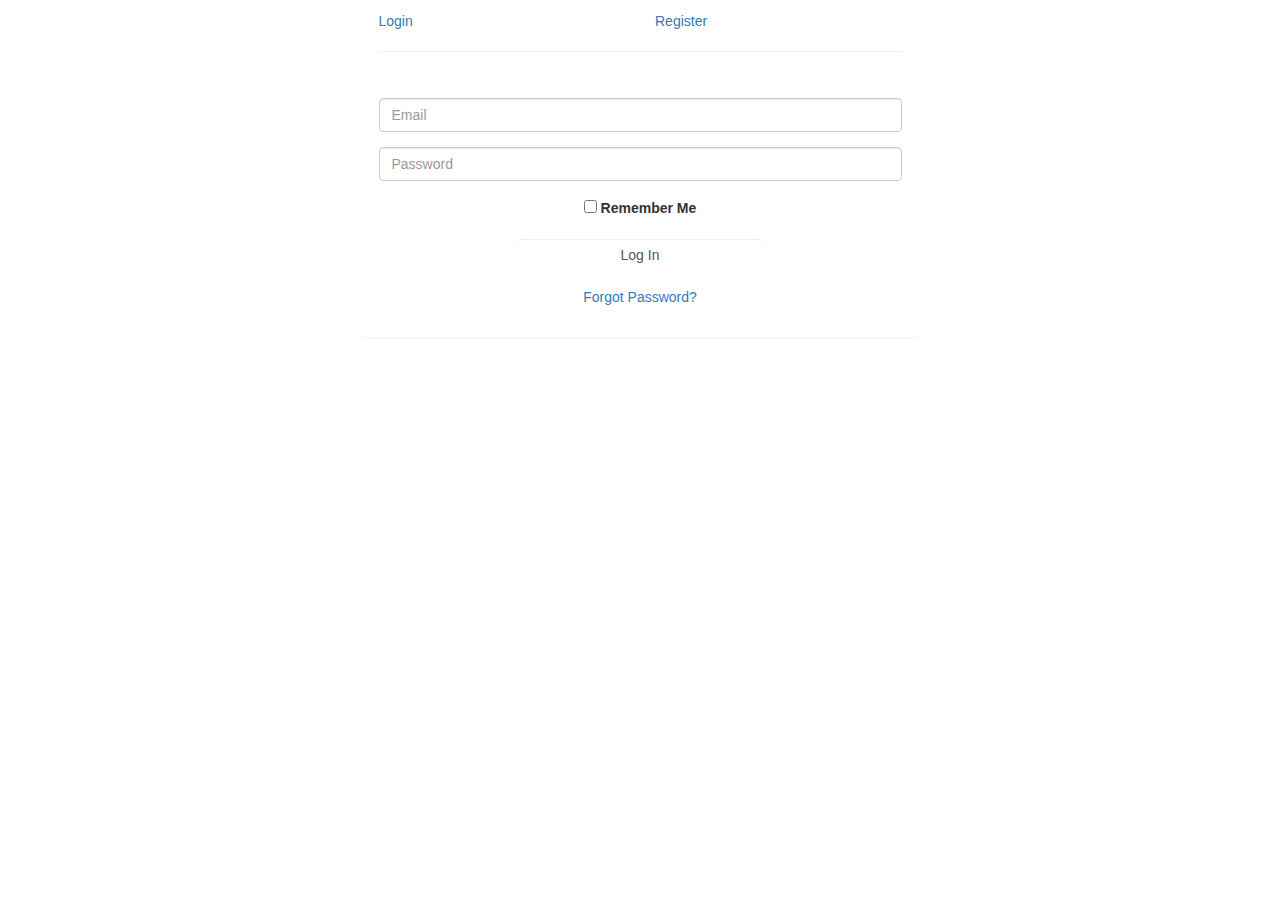
<file: src/main/resources/templates/login.html>
<!DOCTYPE html>
<html  xmlns:th="http://www.thymeleaf.org"
       lang="en">

<head>
    <link href="//maxcdn.bootstrapcdn.com/bootstrap/3.3.0/css/bootstrap.min.css" rel="stylesheet" id="bootstrap-css">
    <link th:href="@{/css/loginPageStyle.css}" rel="stylesheet" type="text/css" />
    <script src="//maxcdn.bootstrapcdn.com/bootstrap/3.3.0/js/bootstrap.min.js"></script>
    <script src="//code.jquery.com/jquery-1.11.1.min.js"></script>
    <script type="text/javascript" th:src="@{/js/loginPageScript.js}"></script>
</head>

<body>
<div class="container">
    <div class="row">
        <div class="col-md-6 col-md-offset-3">
            <div class="panel panel-login">
                <div class="panel-heading">
                    <div class="row">
                        <div class="col-xs-6">
                            <a href="#" class="active" id="login-form-link">Login</a>
                        </div>
                        <div class="col-xs-6">
                            <a href="#" id="register-form-link">Register</a>
                        </div>
                    </div>
                    <hr>
                </div>
                <div class="panel-body">
                    <div class="row">
                        <div class="col-lg-12">
                            <form id="login-form" th:action="@{/j_spring_security_check}" method="post" role="form" style="display: block;">
                                <div class="form-group">
                                    <input type="email" name="email" id="username-1" tabindex="1" class="form-control" placeholder="Email" value="">
                                </div>
                                <div class="form-group">
                                    <input type="password" name="password" id="password-1" tabindex="2" class="form-control" placeholder="Password">
                                </div>
                                <div class="form-group text-center">
                                    <input type="checkbox" tabindex="3" class="" name="remember" id="remember">
                                    <label for="remember"> Remember Me</label>
                                </div>
                                <div class="form-group">
                                    <div class="row">
                                        <div class="col-sm-6 col-sm-offset-3">
                                            <input type="submit" name="login-submit" id="login-submit" tabindex="4" class="form-control btn btn-login" value="Log In">
                                        </div>
                                    </div>
                                </div>
                                <div class="form-group">
                                    <div class="row">
                                        <div class="col-lg-12">
                                            <div class="text-center">
                                                <a href="https://phpoll.com/recover" tabindex="5" class="forgot-password">Forgot Password?</a>
                                            </div>
                                        </div>
                                    </div>
                                </div>
                            </form>
                            <form id="register-form" th:action="@{/login}" th:object="${user}" method="post" role="form" style="display: none;">
                                <div class="form-group">
                                    <input type="email" name="email" th:field="*{email}" id="email" tabindex="1" class="form-control" placeholder="Email" value="">
                                </div>
                                <div class="form-group">
                                    <input type="text" name="firstName" th:field="*{firstName}" id="firstName" tabindex="1" class="form-control" placeholder="First name" value="">
                                </div>
                                <div class="form-group">
                                    <input type="text" name="lastName" th:field="*{lastName}" id="lastName" tabindex="1" class="form-control" placeholder="Last name" value="">
                                </div>
                                <div class="form-group">
                                    <input type="password" name="password" th:field="*{password}" id="password" tabindex="2" class="form-control" placeholder="Password">
                                </div>

                                <div class="form-group">
                                    <input type="password" name="confirm-password" th:field="*{matchingPassword}" id="confirm-password" tabindex="2" class="form-control" placeholder="Confirm Password">
                                </div>
                                <div class="form-group">
                                    <div class="row">
                                        <div class="col-sm-6 col-sm-offset-3">
                                            <input type="submit" name="register-submit" id="register-submit" tabindex="4" class="form-control btn btn-register" value="Register Now">
                                        </div>
                                    </div>
                                </div>
                            </form>
                        </div>
                    </div>
                </div>
            </div>
        </div>
    </div>
</div>
</body>

</html>
<!-- end document-->




<!--<!DOCTYPE html>-->
<!--<html  xmlns:th="http://www.thymeleaf.org"-->
       <!--lang="en">-->

<!--<head>-->
    <!--&lt;!&ndash; Required meta tags&ndash;&gt;-->
    <!--<meta charset="UTF-8">-->
    <!--<meta name="viewport" content="width=device-width, initial-scale=1, shrink-to-fit=no">-->
    <!--<meta name="description" content="au theme template">-->
    <!--<meta name="author" content="Hau Nguyen">-->
    <!--<meta name="keywords" content="au theme template">-->

    <!--&lt;!&ndash; Title Page&ndash;&gt;-->
    <!--<title>Login</title>-->

    <!--&lt;!&ndash; Fontfaces CSS&ndash;&gt;-->
    <!--<link href="css/font-face.css" rel="stylesheet" media="all">-->
    <!--<link href="vendor/font-awesome-4.7/css/font-awesome.min.css" rel="stylesheet" media="all">-->
    <!--<link href="vendor/font-awesome-5/css/fontawesome-all.min.css" rel="stylesheet" media="all">-->
    <!--<link href="vendor/mdi-font/css/material-design-iconic-font.min.css" rel="stylesheet" media="all">-->

    <!--&lt;!&ndash; Bootstrap CSS&ndash;&gt;-->
    <!--<link href="vendor/bootstrap-4.1/bootstrap.min.css" rel="stylesheet" media="all">-->

    <!--&lt;!&ndash; Vendor CSS&ndash;&gt;-->
    <!--<link href="vendor/animsition/animsition.min.css" rel="stylesheet" media="all">-->
    <!--<link href="vendor/bootstrap-progressbar/bootstrap-progressbar-3.3.4.min.css" rel="stylesheet" media="all">-->
    <!--<link href="vendor/wow/animate.css" rel="stylesheet" media="all">-->
    <!--<link href="vendor/css-hamburgers/hamburgers.min.css" rel="stylesheet" media="all">-->
    <!--<link href="vendor/slick/slick.css" rel="stylesheet" media="all">-->
    <!--<link href="vendor/select2/select2.min.css" rel="stylesheet" media="all">-->
    <!--<link href="vendor/perfect-scrollbar/perfect-scrollbar.css" rel="stylesheet" media="all">-->

    <!--&lt;!&ndash; Main CSS&ndash;&gt;-->
    <!--<link href="css/theme.css" rel="stylesheet" media="all">-->

<!--</head>-->

<!--<body class="animsition">-->
    <!--<div class="page-wrapper">-->
        <!--<div class="page-content&#45;&#45;bge5">-->
            <!--<div class="container">-->
                <!--<div class="login-wrap">-->
                    <!--<div class="login-content">-->
                        <!--<div class="login-logo">-->
                            <!--<a href="#">-->
                                <!--<img src="images/icon/logo.png" alt="CoolAdmin">-->
                            <!--</a>-->
                        <!--</div>-->
                        <!--<div class="login-form">-->

                            <!--<form th:action="@{/j_spring_security_check}" method="post">-->
                                <!--<div class="form-group">-->
                                    <!--<label>Email Address</label>-->
                                    <!--<input class="au-input au-input&#45;&#45;full" type="email" name="email" placeholder="Email">-->
                                <!--</div>-->
                                <!--<div class="form-group">-->
                                    <!--<label>Password</label>-->
                                    <!--<input class="au-input au-input&#45;&#45;full" type="password" name="password" placeholder="Password">-->
                                <!--</div>-->
                                <!--<div class="login-checkbox">-->
                                    <!--<label>-->
                                        <!--<input type="checkbox" name="remember">Remember Me-->
                                    <!--</label>-->
                                    <!--<label>-->
                                        <!--<a href="#">Forgotten Password?</a>-->
                                    <!--</label>-->
                                <!--</div>-->
                                <!--<button class="au-btn au-btn&#45;&#45;block au-btn&#45;&#45;green m-b-20" type="submit">sign in</button>-->
                                <!--<div class="social-login-content">-->
                                    <!--<div class="social-button">-->
                                        <!--<button class="au-btn au-btn&#45;&#45;block au-btn&#45;&#45;blue m-b-20">sign in with facebook</button>-->
                                        <!--<button class="au-btn au-btn&#45;&#45;block au-btn&#45;&#45;blue2">sign in with twitter</button>-->
                                    <!--</div>-->
                                <!--</div>-->
                            <!--</form>-->
                            <!--<div class="register-link">-->
                                <!--<p>-->
                                    <!--Don't you have account?-->
                                    <!--<a href="#">Sign Up Here</a>-->
                                <!--</p>-->
                            <!--</div>-->
                        <!--</div>-->
                    <!--</div>-->
                <!--</div>-->
            <!--</div>-->
        <!--</div>-->

    <!--</div>-->

    <!--&lt;!&ndash; Jquery JS&ndash;&gt;-->
    <!--<script src="vendor/jquery-3.2.1.min.js"></script>-->
    <!--&lt;!&ndash; Bootstrap JS&ndash;&gt;-->
    <!--<script src="vendor/bootstrap-4.1/popper.min.js"></script>-->
    <!--<script src="vendor/bootstrap-4.1/bootstrap.min.js"></script>-->
    <!--&lt;!&ndash; Vendor JS       &ndash;&gt;-->
    <!--<script src="vendor/slick/slick.min.js">-->
    <!--</script>-->
    <!--<script src="vendor/wow/wow.min.js"></script>-->
    <!--<script src="vendor/animsition/animsition.min.js"></script>-->
    <!--<script src="vendor/bootstrap-progressbar/bootstrap-progressbar.min.js">-->
    <!--</script>-->
    <!--<script src="vendor/counter-up/jquery.waypoints.min.js"></script>-->
    <!--<script src="vendor/counter-up/jquery.counterup.min.js">-->
    <!--</script>-->
    <!--<script src="vendor/circle-progress/circle-progress.min.js"></script>-->
    <!--<script src="vendor/perfect-scrollbar/perfect-scrollbar.js"></script>-->
    <!--<script src="vendor/chartjs/Chart.bundle.min.js"></script>-->
    <!--<script src="vendor/select2/select2.min.js">-->
    <!--</script>-->

    <!--&lt;!&ndash; Main JS&ndash;&gt;-->
    <!--<script src="js/main.js"></script>-->

<!--</body>-->

<!--</html>-->
<!--&lt;!&ndash; end document&ndash;&gt;-->
</file>
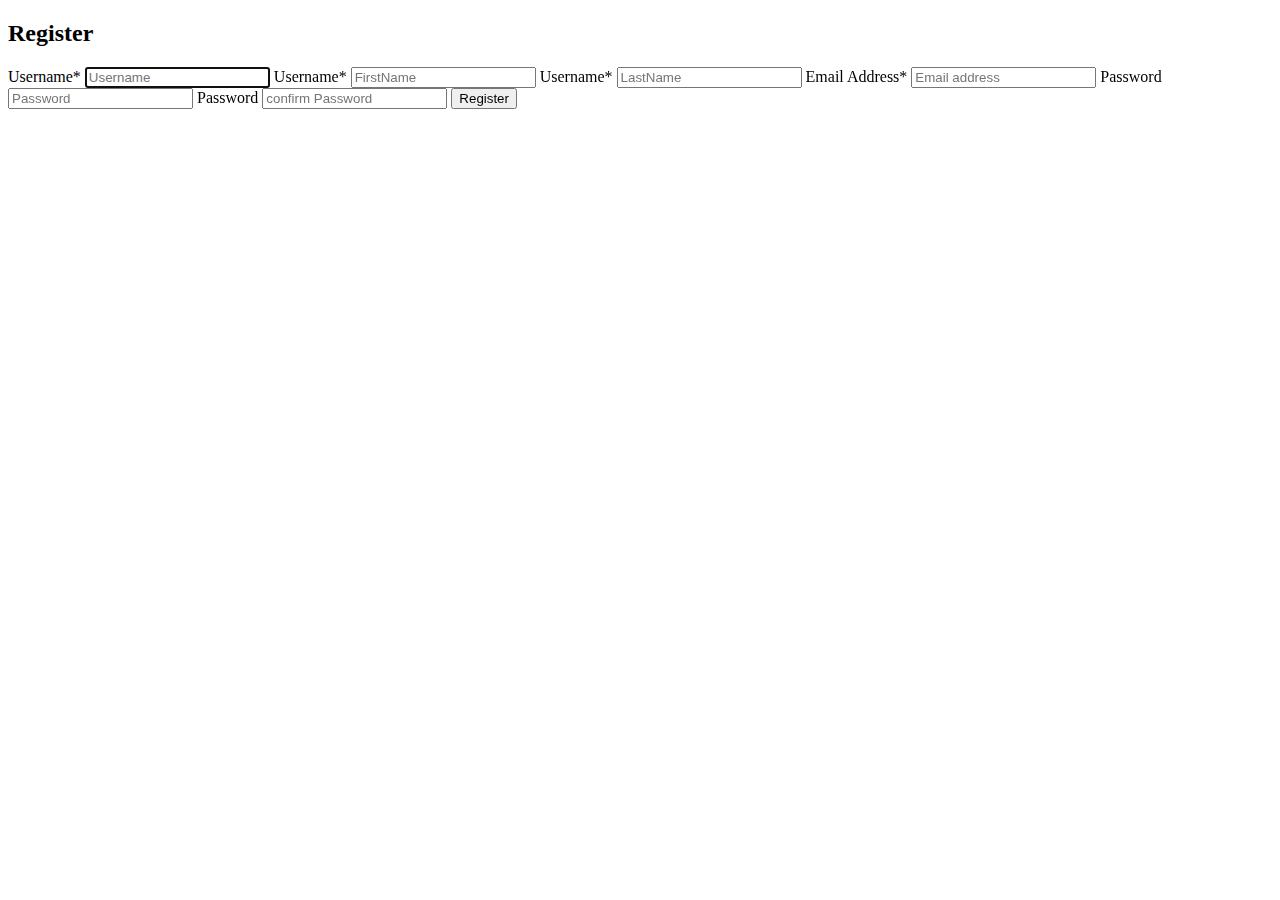
<file: src/main/resources/templates/registration.html>
<!DOCTYPE HTML>
<html xmlns:th="http://www.thymeleaf.org">
<head>
    <title>Logout</title>
</head>

<body>
<form th:action="@{/register}" th:object="${user}" class="form-signin" method="POST"><h2 class="form-signin-heading">Register</h2>
    <label for="inputUsername" class="sr-only">Username*</label>
    <input type="text" th:field="*{username}" name="username" id="inputUsername" class="form-control" placeholder="Username" required="required" autofocus="autofocus" />
    <label for="inputUsername" class="sr-only">Username*</label>
    <input type="text" th:field="*{firstName}" name="firstName" id="inputFirstName" class="form-control" placeholder="FirstName" required="required" autofocus="autofocus" />
    <label for="inputUsername" class="sr-only">Username*</label>
    <input type="text" th:field="*{lastName}" name="lastName" id="inputLastName" class="form-control" placeholder="LastName" required="required" autofocus="autofocus" />
    <label for="inputEmail" class="sr-only">Email Address*</label>
    <input type="text" th:field="*{email}" name="email" id="inputEmail" class="form-control" placeholder="Email address" required="required" autofocus="autofocus" />
    <label for="inputPassword" class="sr-only">Password</label>
    <input type="password" th:field="*{password}" name="password" id="inputPassword" class="form-control" placeholder="Password" required="required" />
    <label for="inputPassword" class="sr-only">Password</label>
    <input type="password" th:field="*{matchingPassword}" name="confirm password" id="inputPassword2" class="form-control" placeholder="confirm Password" required="required" />
    <button class="btn btn-lg btn-primary btn-block" type="submit">Register</button>
</form>
</body>
</html>
</file>
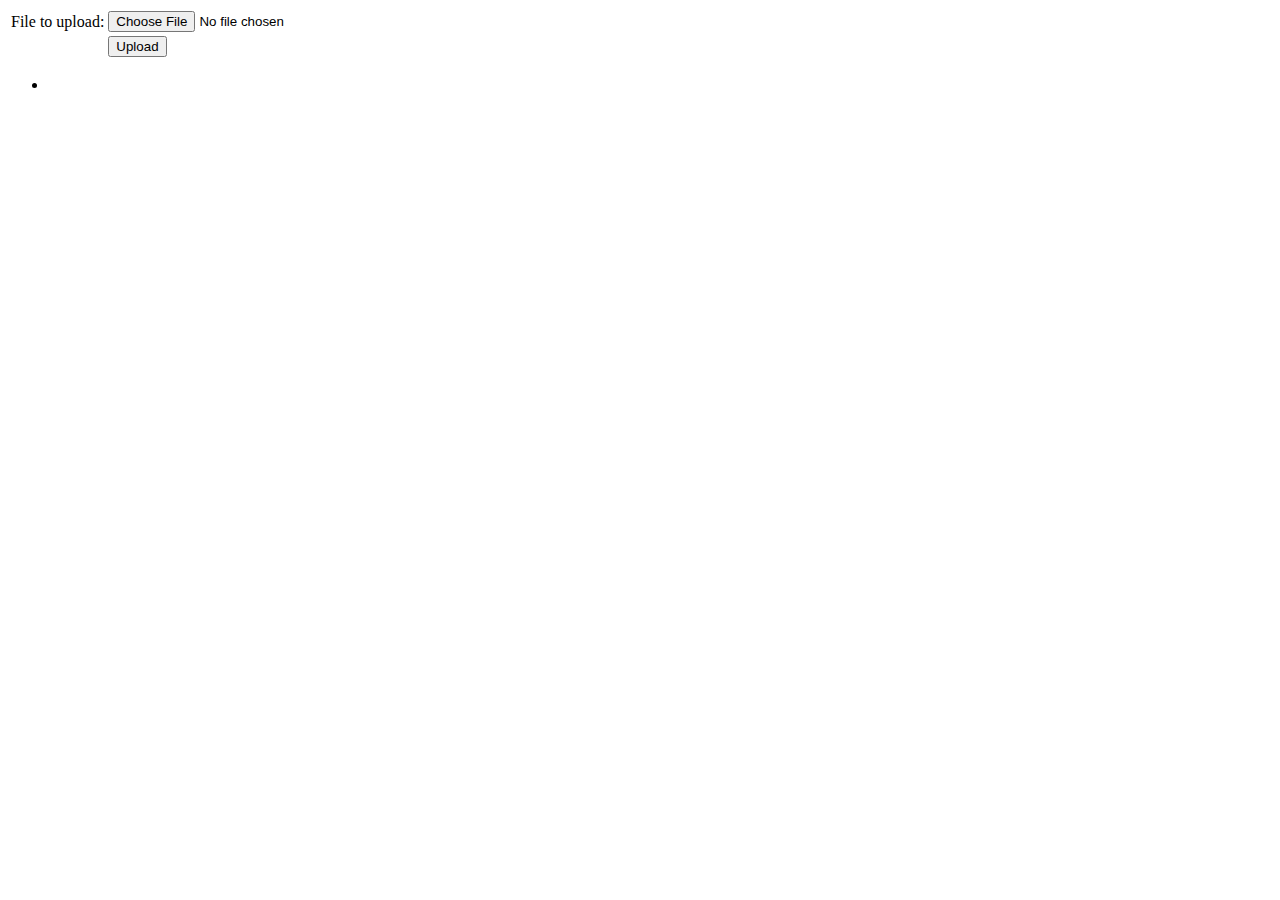
<file: src/main/resources/templates/uploadForm.html>
<html xmlns:th="http://www.thymeleaf.org">
<body>

<div th:if="${message}">
    <h2 th:text="${message}"/>
</div>

<div>
    <form method="POST" enctype="multipart/form-data" action="/uploadForm">
        <table>
            <tr><td>File to upload:</td><td><input type="file" name="file" /></td></tr>
            <tr><td></td><td><input type="submit" value="Upload" /></td></tr>
        </table>
    </form>
</div>

<div>
    <ul>
        <li th:each="file : ${files}">
            <a th:href="${file}" th:text="${file}" />
        </li>
    </ul>
</div>

</body>
</html>
</file>
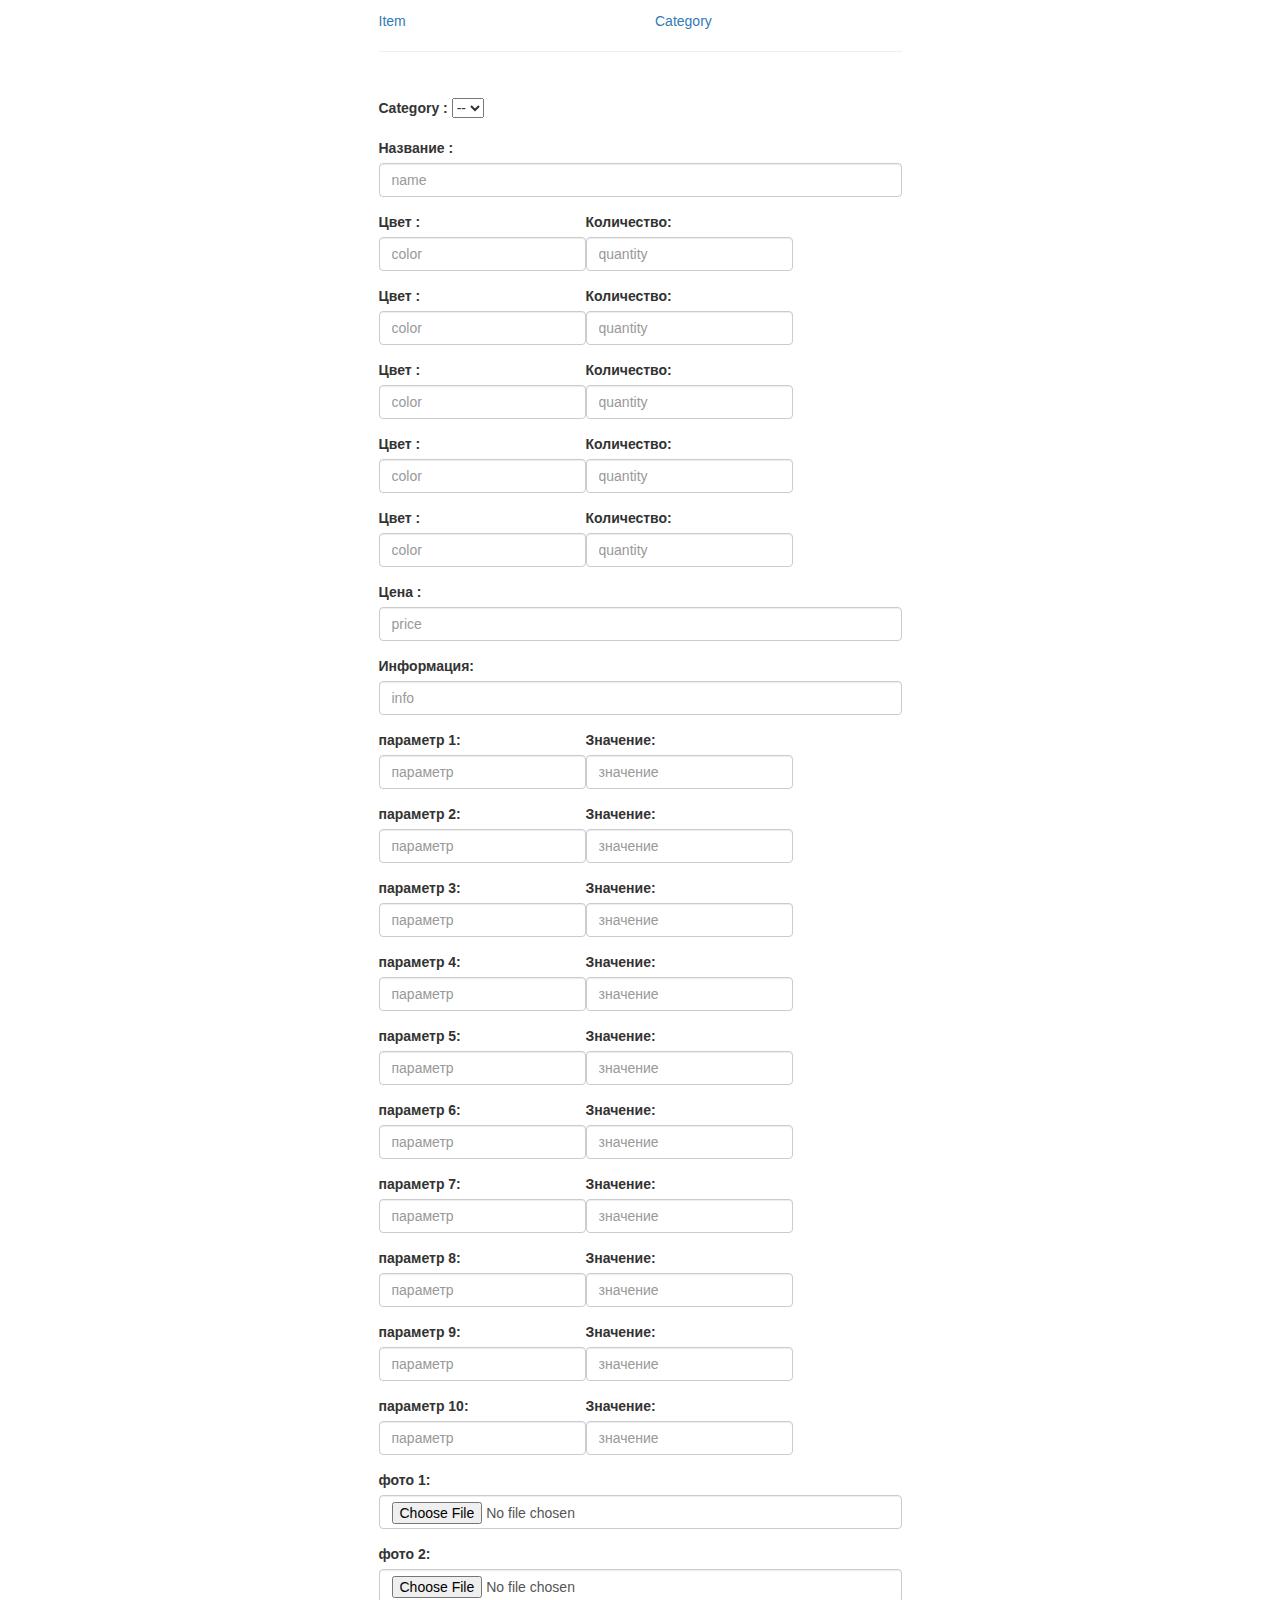
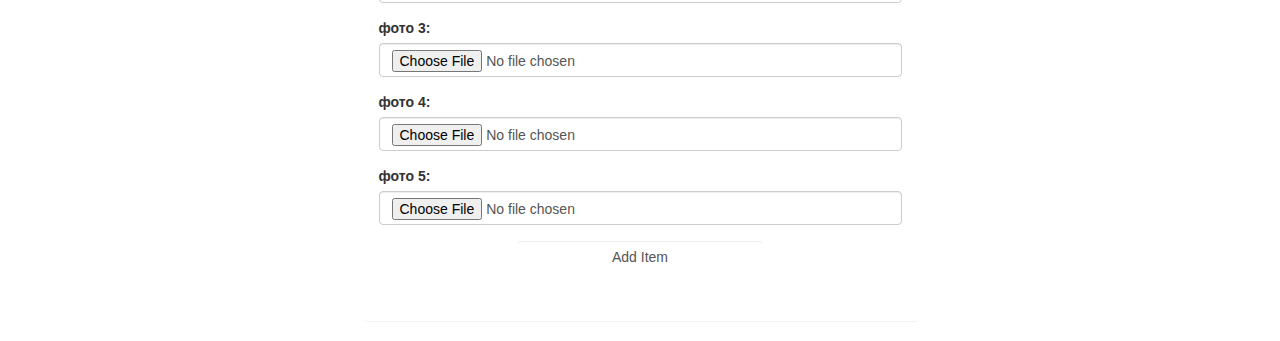
<file: src/main/resources/templates/admin/addItem.html>
<!DOCTYPE html>
<html  xmlns:th="http://www.thymeleaf.org"
       lang="en">

<head>
    <link href="//maxcdn.bootstrapcdn.com/bootstrap/3.3.0/css/bootstrap.min.css" rel="stylesheet" id="bootstrap-css">
    <link th:href="@{/css/loginPageStyle.css}" rel="stylesheet" type="text/css" />
    <script src="//maxcdn.bootstrapcdn.com/bootstrap/3.3.0/js/bootstrap.min.js"></script>
    <script src="//code.jquery.com/jquery-1.11.1.min.js"></script>
    <script type="text/javascript" th:src="@{/js/loginPageScript.js}"></script>
</head>

<body>
<div class="container">
    <div class="row">
        <div class="col-md-6 col-md-offset-3">
            <div class="panel panel-login">
                <div class="panel-heading">
                    <div class="row">
                        <div class="col-xs-6">
                            <a href="#" class="active" id="login-form-link">Item</a>
                        </div>
                        <div class="col-xs-6">
                            <a href="#" id="register-form-link">Category</a>
                        </div>
                    </div>
                    <hr>
                </div>
                <div class="panel-body">
                    <div class="row">
                        <div class="col-lg-12">
                            <form id="login-form" th:action="@{/admin/addItem}" th:object="${item}" method="post" role="form" style="display: block;" enctype="multipart/form-data">
                                <div class="form-group">
                                    <label>Category :</label>
                                    <select name="select" th:field="*{categoryName}">
                                        <option value=""> -- </option>
                                        <!--<option th:text="${category}"></option>-->
                                        <option th:each="category : ${names}"
                                                th:value="${category.getId()}"
                                                th:utext="${category.getName()}"/>
                                    </select>
                                </div>
                                <div class="form-group">
                                    <label>Название :</label>
                                    <input type="text" name="" id="username-5" th:field="*{name}" tabindex="1" class="form-control" placeholder="name" value="">
                                </div>

                                <table>
                                    <tr>
                                        <td>
                                            <div class="form-group">
                                                <label>Цвет :</label>
                                                <input type="text" name="" id="color-1" th:field="*{colorNames}" tabindex="1" class="form-control" placeholder="color" value="">
                                            </div>
                                            </td>
                                        <td>
                                            <div class="form-group">
                                                <label>Количество:</label>
                                                <input type="text" name="" id="quantity-1" th:field="*{colorQuantities}" tabindex="1" class="form-control" placeholder="quantity" value="">
                                            </div>
                                        </td>
                                    </tr>
                                    <tr>
                                        <td>
                                            <div class="form-group">
                                                <label>Цвет :</label>
                                                <input type="text" name="" id="color-2" th:field="*{colorNames}" tabindex="1" class="form-control" placeholder="color" value="">
                                            </div>
                                        </td>
                                        <td>
                                            <div class="form-group">
                                                <label>Количество:</label>
                                                <input type="text" name="" id="quantity-2" th:field="*{colorQuantities}" tabindex="1" class="form-control" placeholder="quantity" value="">
                                            </div>
                                        </td>
                                    </tr>
                                    <tr>
                                        <td>
                                            <div class="form-group">
                                                <label>Цвет :</label>
                                                <input type="text" name="" id="color-3" th:field="*{colorNames}" tabindex="1" class="form-control" placeholder="color" value="">
                                            </div>
                                        </td>
                                        <td>
                                            <div class="form-group">
                                                <label>Количество:</label>
                                                <input type="text" name="" id="quantity-3" th:field="*{colorQuantities}" tabindex="1" class="form-control" placeholder="quantity" value="">
                                            </div>
                                        </td>
                                    </tr>
                                    <tr>
                                        <td>
                                            <div class="form-group">
                                                <label>Цвет :</label>
                                                <input type="text" name="" id="color-4" th:field="*{colorNames}" tabindex="1" class="form-control" placeholder="color" value="">
                                            </div>
                                        </td>
                                        <td>
                                            <div class="form-group">
                                                <label>Количество:</label>
                                                <input type="text" name="" id="quantity-4" th:field="*{colorQuantities}" tabindex="1" class="form-control" placeholder="quantity" value="">
                                            </div>
                                        </td>
                                    </tr>
                                    <tr>
                                        <td>
                                            <div class="form-group">
                                                <label>Цвет :</label>
                                                <input type="text" name="" id="color-5" th:field="*{colorNames}" tabindex="1" class="form-control" placeholder="color" value="">
                                            </div>
                                        </td>
                                        <td>
                                            <div class="form-group">
                                                <label>Количество:</label>
                                                <input type="text" name="" id="quantity-5" th:field="*{colorQuantities}" tabindex="1" class="form-control" placeholder="quantity" value="">
                                            </div>
                                        </td>
                                    </tr>
                                </table>
                                <div class="form-group">
                                    <label>Цена :</label>
                                    <input type="text" name="" id="username-3" th:field="*{price}" tabindex="1" class="form-control" placeholder="price" value="">
                                </div>

                                <div class="form-group">
                                    <label>Информация:</label>
                                    <input type="text" name="" id="username-6" th:field="*{info}" tabindex="1" class="form-control" placeholder="info" value="">
                                </div>

                                <table>
                                    <tr>
                                        <td>
                                            <div class="form-group">
                                                <label>параметр 1:</label>
                                                <input type="text" name=""  th:field="*{parameterNames}" tabindex="1" class="form-control" placeholder="параметр" value="">
                                            </div>
                                        </td>
                                        <td>
                                            <div class="form-group">
                                                <label>Значение:</label>
                                                <input type="text" name=""  th:field="*{parameterValues}" tabindex="1" class="form-control" placeholder="значение" value="">
                                            </div>
                                        </td>
                                    </tr>

                                    <tr>
                                        <td>
                                            <div class="form-group">
                                                <label>параметр 2:</label>
                                                <input type="text" name=""  th:field="*{parameterNames}" tabindex="1" class="form-control" placeholder="параметр" value="">
                                            </div>
                                        </td>
                                        <td>
                                            <div class="form-group">
                                                <label>Значение:</label>
                                                <input type="text" name=""  th:field="*{parameterValues}" tabindex="1" class="form-control" placeholder="значение" value="">
                                            </div>
                                        </td>
                                    </tr>

                                    <tr>
                                        <td>
                                            <div class="form-group">
                                                <label>параметр 3:</label>
                                                <input type="text" name=""  th:field="*{parameterNames}" tabindex="1" class="form-control" placeholder="параметр" value="">
                                            </div>
                                        </td>
                                        <td>
                                            <div class="form-group">
                                                <label>Значение:</label>
                                                <input type="text" name=""  th:field="*{parameterValues}" tabindex="1" class="form-control" placeholder="значение" value="">
                                            </div>
                                        </td>
                                    </tr>

                                    <tr>
                                        <td>
                                            <div class="form-group">
                                                <label>параметр 4:</label>
                                                <input type="text" name=""  th:field="*{parameterNames}" tabindex="1" class="form-control" placeholder="параметр" value="">
                                            </div>
                                        </td>
                                        <td>
                                            <div class="form-group">
                                                <label>Значение:</label>
                                                <input type="text" name=""  th:field="*{parameterValues}" tabindex="1" class="form-control" placeholder="значение" value="">
                                            </div>
                                        </td>
                                    </tr>
                                    <tr>
                                        <td>
                                            <div class="form-group">
                                                <label>параметр 5:</label>
                                                <input type="text" name=""  th:field="*{parameterNames}" tabindex="1" class="form-control" placeholder="параметр" value="">
                                            </div>
                                        </td>
                                        <td>
                                            <div class="form-group">
                                                <label>Значение:</label>
                                                <input type="text" name=""  th:field="*{parameterValues}" tabindex="1" class="form-control" placeholder="значение" value="">
                                            </div>
                                        </td>
                                    </tr>
                                    <tr>
                                        <td>
                                            <div class="form-group">
                                                <label>параметр 6:</label>
                                                <input type="text" name=""  th:field="*{parameterNames}" tabindex="1" class="form-control" placeholder="параметр" value="">
                                            </div>
                                        </td>
                                        <td>
                                            <div class="form-group">
                                                <label>Значение:</label>
                                                <input type="text" name=""  th:field="*{parameterValues}" tabindex="1" class="form-control" placeholder="значение" value="">
                                            </div>
                                        </td>
                                    </tr>
                                    <tr>
                                        <td>
                                            <div class="form-group">
                                                <label>параметр 7:</label>
                                                <input type="text" name=""  th:field="*{parameterNames}" tabindex="1" class="form-control" placeholder="параметр" value="">
                                            </div>
                                        </td>
                                        <td>
                                            <div class="form-group">
                                                <label>Значение:</label>
                                                <input type="text" name=""  th:field="*{parameterValues}" tabindex="1" class="form-control" placeholder="значение" value="">
                                            </div>
                                        </td>
                                    </tr>
                                    <tr>
                                        <td>
                                            <div class="form-group">
                                                <label>параметр 8:</label>
                                                <input type="text" name=""  th:field="*{parameterNames}" tabindex="1" class="form-control" placeholder="параметр" value="">
                                            </div>
                                        </td>
                                        <td>
                                            <div class="form-group">
                                                <label>Значение:</label>
                                                <input type="text" name=""  th:field="*{parameterValues}" tabindex="1" class="form-control" placeholder="значение" value="">
                                            </div>
                                        </td>
                                    </tr>
                                    <tr>
                                        <td>
                                            <div class="form-group">
                                                <label>параметр 9:</label>
                                                <input type="text" name=""  th:field="*{parameterNames}" tabindex="1" class="form-control" placeholder="параметр" value="">
                                            </div>
                                        </td>
                                        <td>
                                            <div class="form-group">
                                                <label>Значение:</label>
                                                <input type="text" name=""  th:field="*{parameterValues}" tabindex="1" class="form-control" placeholder="значение" value="">
                                            </div>
                                        </td>
                                    </tr>
                                    <tr>
                                        <td>
                                            <div class="form-group">
                                                <label>параметр 10:</label>
                                                <input type="text" name=""  th:field="*{parameterNames}" tabindex="1" class="form-control" placeholder="параметр" value="">
                                            </div>
                                        </td>
                                        <td>
                                            <div class="form-group">
                                                <label>Значение:</label>
                                                <input type="text" name=""  th:field="*{parameterValues}" tabindex="1" class="form-control" placeholder="значение" value="">
                                            </div>
                                        </td>
                                    </tr>
                                </table>

                                <div class="form-group">
                                    <label>фото 1: </label><input type="file" th:field="*{files}" name="file-1" id="file-1" tabindex="1" class="form-control" value="">
                                </div>
                                <div class="form-group">
                                    <label>фото 2: </label><input type="file" th:field="*{files}" name="file-1" id="file-2" tabindex="1" class="form-control" value="">
                                </div>
                                <div class="form-group">
                                    <label>фото 3: </label><input type="file" th:field="*{files}" name="file-1" id="file-3" tabindex="1" class="form-control" value="">
                                </div>
                                <div class="form-group">
                                    <label>фото 4: </label><input type="file" th:field="*{files}" name="file-1" id="file-4" tabindex="1" class="form-control" value="">
                                </div>
                                <div class="form-group">
                                    <label>фото 5: </label><input type="file" th:field="*{files}" name="file-1" id="file-5" tabindex="1" class="form-control" value="">
                                </div>
                                <div class="form-group">
                                    <div class="row">
                                        <div class="col-sm-6 col-sm-offset-3">
                                            <input type="submit" name="login-submit" id="login-submit" tabindex="4" class="form-control btn btn-login" value="Add Item">
                                        </div>
                                    </div>
                                </div>
                                <div class="form-group">
                                    <div class="row">
                                        <div class="col-lg-12">
                                        </div>
                                    </div>
                                </div>
                            </form>

                            <form id="register-form" th:action="@{/admin/addCategory}" th:object="${category}" method="post" role="form" style="display: none;" enctype="multipart/form-data">
                                <div class="form-group">
                                    <input type="text" name="title" th:field="*{name}" id="title" tabindex="1" class="form-control" placeholder="Category title" value="">
                                </div>
                                <div class="form-group">
                                    <label>image : </label><input type="file" th:field="*{file}" name="file" id="file" tabindex="1" class="form-control" value="">
                                </div>
                                <div class="form-group">
                                    <div class="row">
                                        <div class="col-sm-6 col-sm-offset-3">
                                            <input type="submit" name="register-submit" id="register-submit" tabindex="4" class="form-control btn btn-register" value="Add Category">
                                        </div>
                                    </div>
                                </div>
                            </form>
                        </div>
                    </div>
                </div>
            </div>
        </div>
    </div>
</div>
</body>

</html>
</file>
